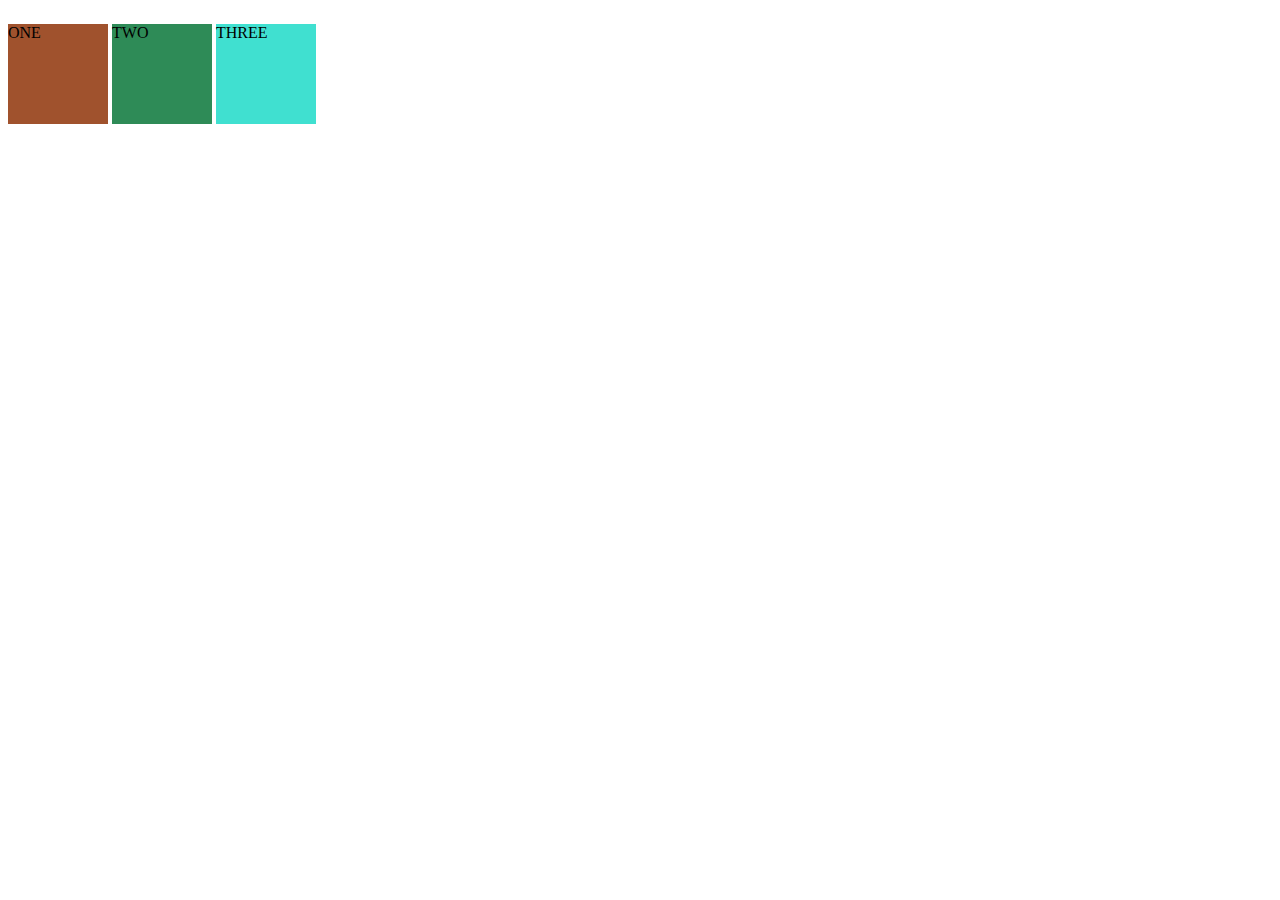
<file: HTML_Practice/CSSFun/index.html>
<!DOCTYPE html>
<head>

    <link rel = "stylesheet" href = "style.css">
    <title>Document</title>

</head>
<body>

    <div class = "square" id = "first">ONE</div>
    <p class = "square" id = "second">TWO</p>
    <p class = "square">THREE</p>
    
</body>
</html>
</file>
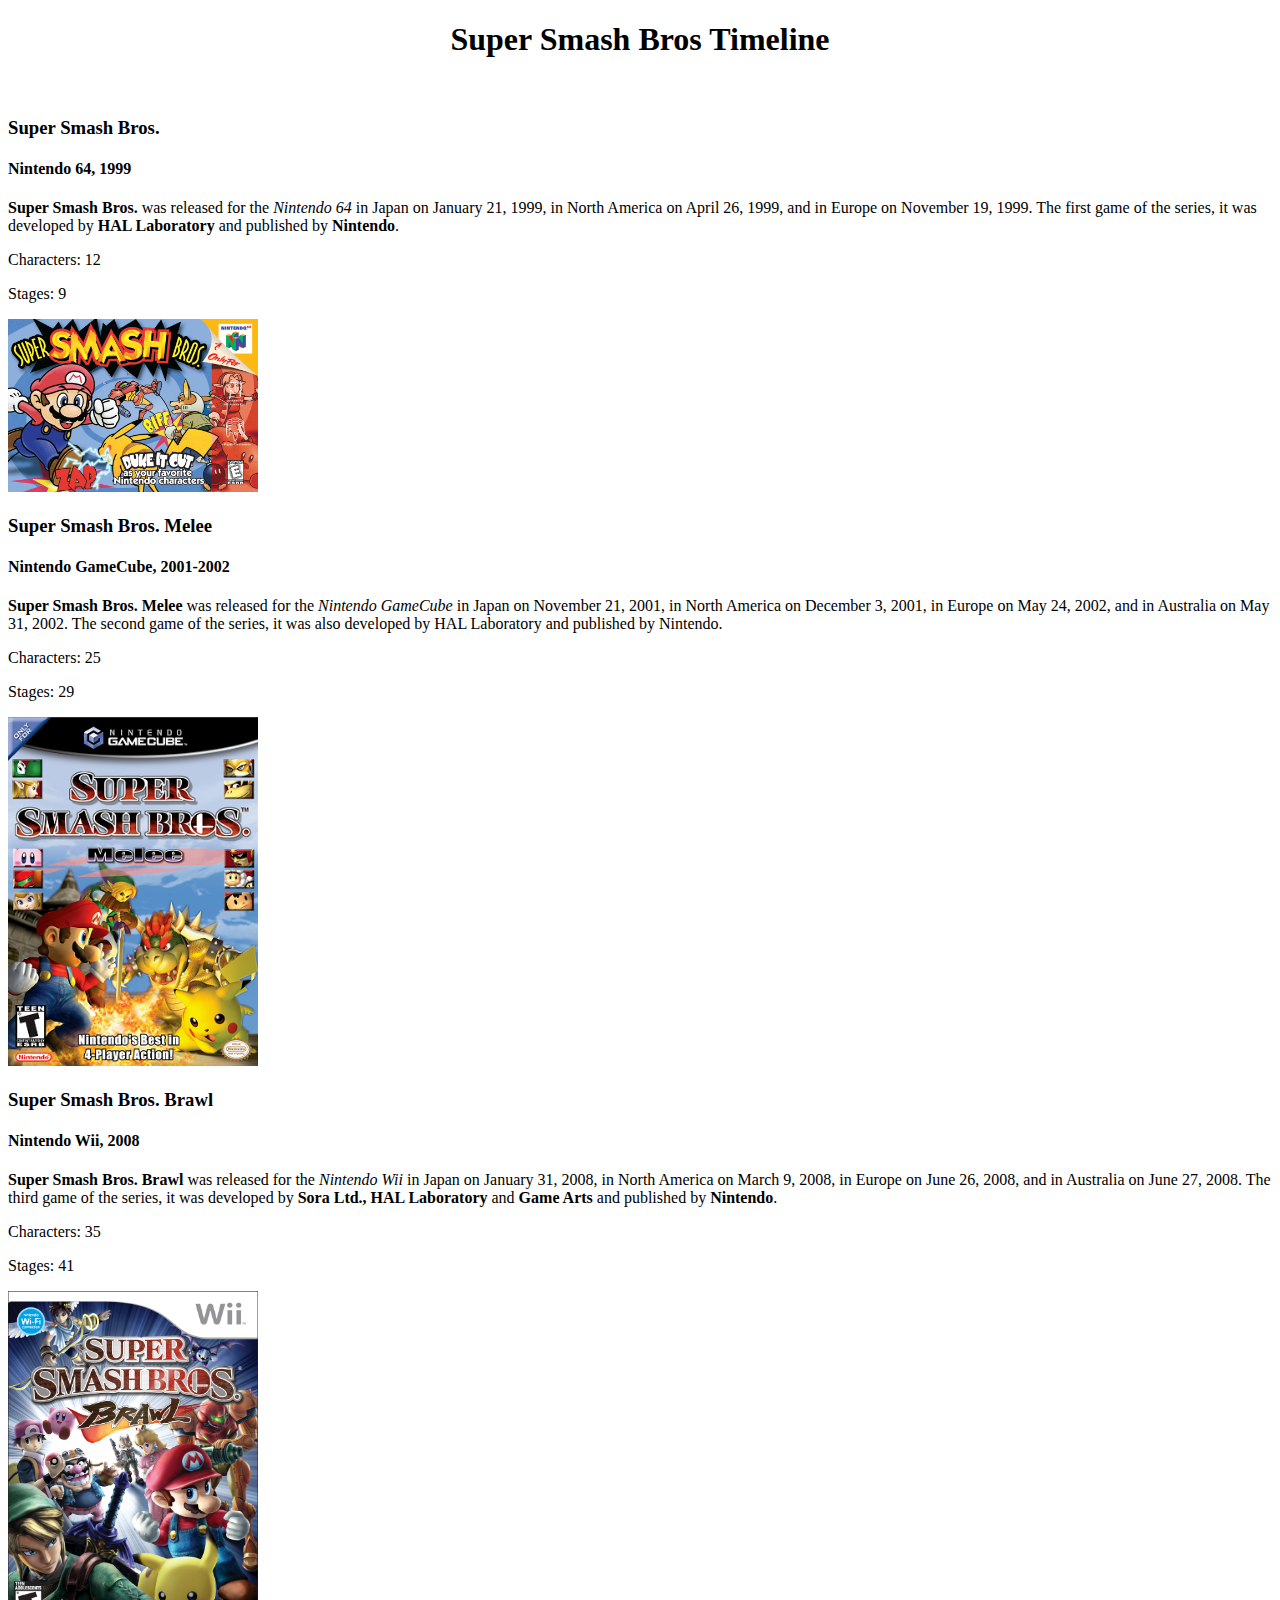
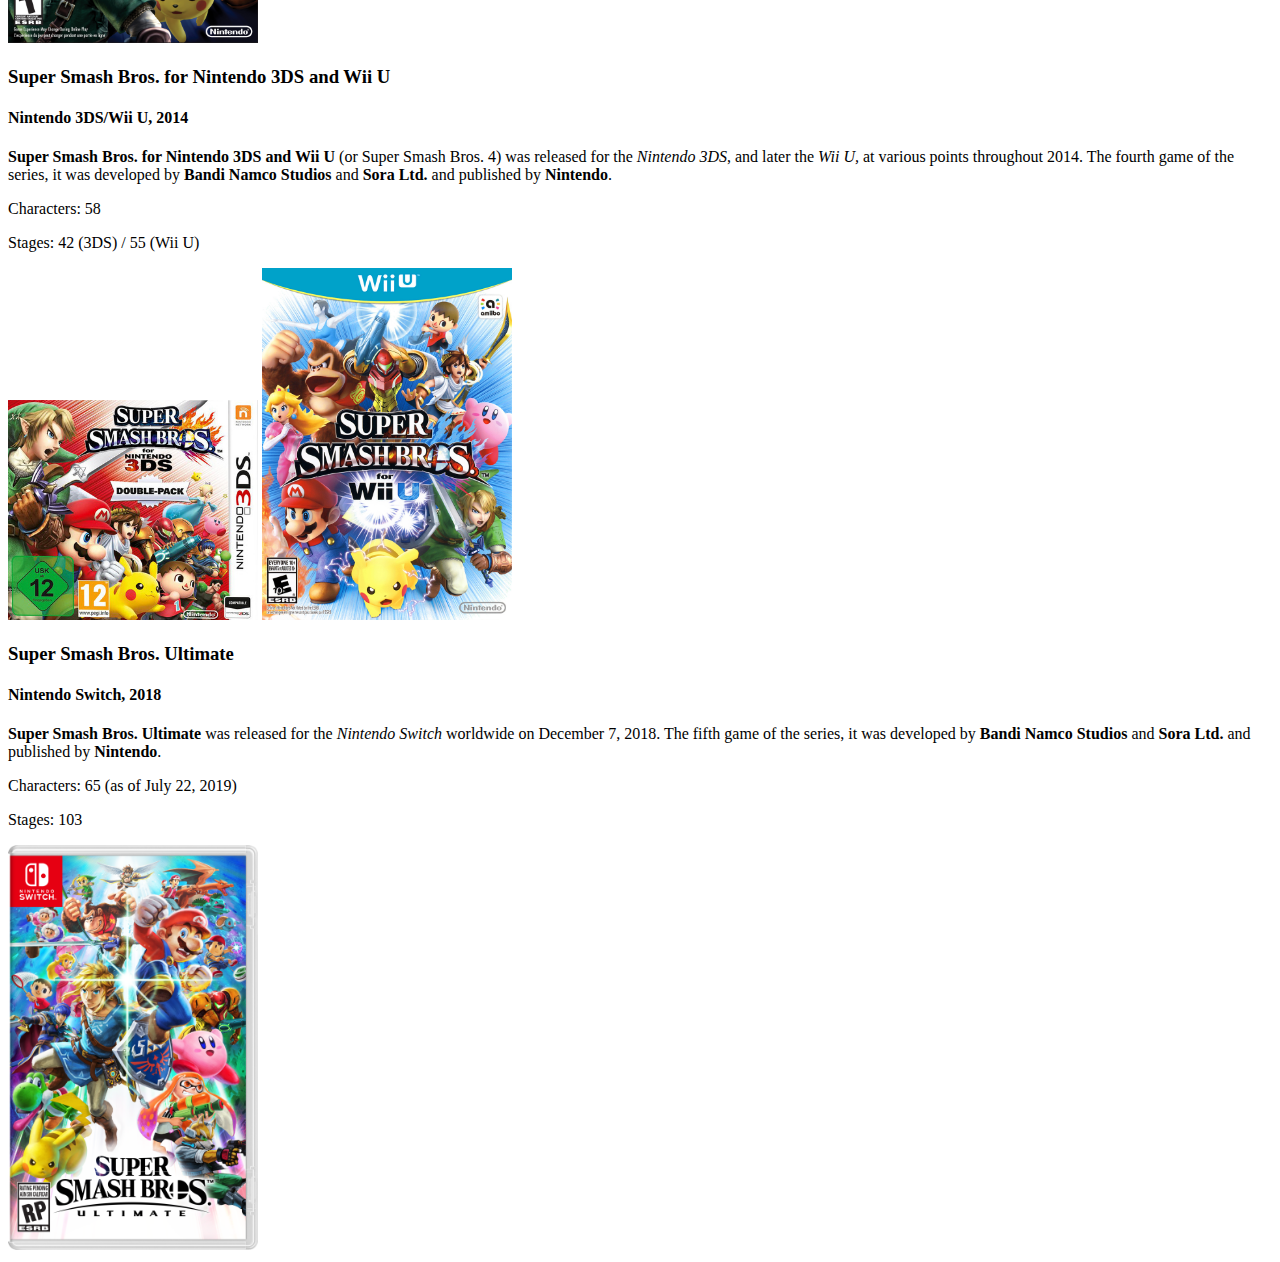
<file: HTML_Practice/fanTimeline/index.html>
<!DOCTYPE html>
<head>
    
    <title>Super Smash Bros Timeline</title>
    <link rel = "stylesheet" href="style.css">

</head>
<body>

    <h1>Super Smash Bros Timeline</h1>
    <br>
    <div id = "OG">
        <h3>Super Smash Bros.</h3>
        <h4>Nintendo 64, 1999</h4>
        <p><strong>Super Smash Bros.</strong> was released for the <em>Nintendo 64</em> in Japan on January 21, 1999, in North America on April 26, 1999, and in Europe on November 19, 1999. The first game of the series, it was developed by <strong>HAL Laboratory</strong> and published by <strong>Nintendo</strong>.</p>
        <p>Characters: 12</p>
        <p>Stages: 9</p>
        <img src ="./Images/64.png" alt = "Super Smash Bros. Cover Art" width = "250px">
    </div>

    <div id = "Melee">
        <h3>Super Smash Bros. Melee</h3>
        <h4>Nintendo GameCube, 2001-2002</h4>
        <p><strong>Super Smash Bros. Melee</strong> was released for the <em>Nintendo GameCube</em> in Japan on November 21, 2001, in North America on December 3, 2001, in Europe on May 24, 2002, and in Australia on May 31, 2002. The second game of the series, it was also developed by HAL Laboratory and published by Nintendo.</p>
        <p>Characters: 25</p>
        <p>Stages: 29</p>
        <img src ="./Images/melee.png" alt = "Super Smash Bros. Melee Cover Art" width = "250px">
    </div>

    <div id = "Brawl">
        <h3>Super Smash Bros. Brawl</h3>
        <h4>Nintendo Wii, 2008</h4>
        <p><strong>Super Smash Bros. Brawl</strong> was released for the <em>Nintendo Wii</em> in Japan on January 31, 2008, in North America on March 9, 2008, in Europe on June 26, 2008, and in Australia on June 27, 2008. The third game of the series, it was developed by <strong>Sora Ltd., HAL Laboratory</strong> and <strong>Game Arts</strong> and published by <strong>Nintendo</strong>.</p>
        <p>Characters: 35</p>
        <p>Stages: 41</p>
        <img src ="./Images/brawl.png" alt = "Super Smash Bros. Brawl Cover Art" width = "250px">
    </div>
         
    <div id = "4">
        <h3>Super Smash Bros. for Nintendo 3DS and Wii U</h3>
        <h4>Nintendo 3DS/Wii U, 2014</h4>
        <p><strong>Super Smash Bros. for Nintendo 3DS and Wii U</strong> (or Super Smash Bros. 4) was released for the <em>Nintendo 3DS</em>, and later the <em>Wii U,</em> at various points throughout 2014. The fourth game of the series, it was developed by <strong>Bandi Namco Studios</strong> and <strong>Sora Ltd.</strong> and published by <strong>Nintendo</strong>.</p>
        <p>Characters: 58</p>
        <p>Stages: 42 (3DS) / 55 (Wii U)</p>
        <img src ="./Images/3DS.png" alt = "Super Smash Bros. 3DS Cover Art" width = "250px">
        <img src ="./Images/WiiU.png" alt = "Super Smash Bros. Wii U  Cover Art" width = "250px">
    </div>

    <div id = "Ultimate">
        <h3>Super Smash Bros. Ultimate</h3>
        <h4>Nintendo Switch, 2018</h4>
        <p><strong>Super Smash Bros. Ultimate</strong> was released for the <em>Nintendo Switch</em> worldwide on December 7, 2018. The fifth game of the series, it was developed by <strong>Bandi Namco Studios</strong> and <strong>Sora Ltd.</strong> and published by <strong>Nintendo</strong>.</p>
        <p>Characters: 65 (as of July 22, 2019) </p>
        <p>Stages: 103</p>
        <img src ="./Images/ultimate.png" alt = "Super Smash Bros. Ultimate Cover Art" width = "250px">
    </div>

    
</body>
</html>
</file>
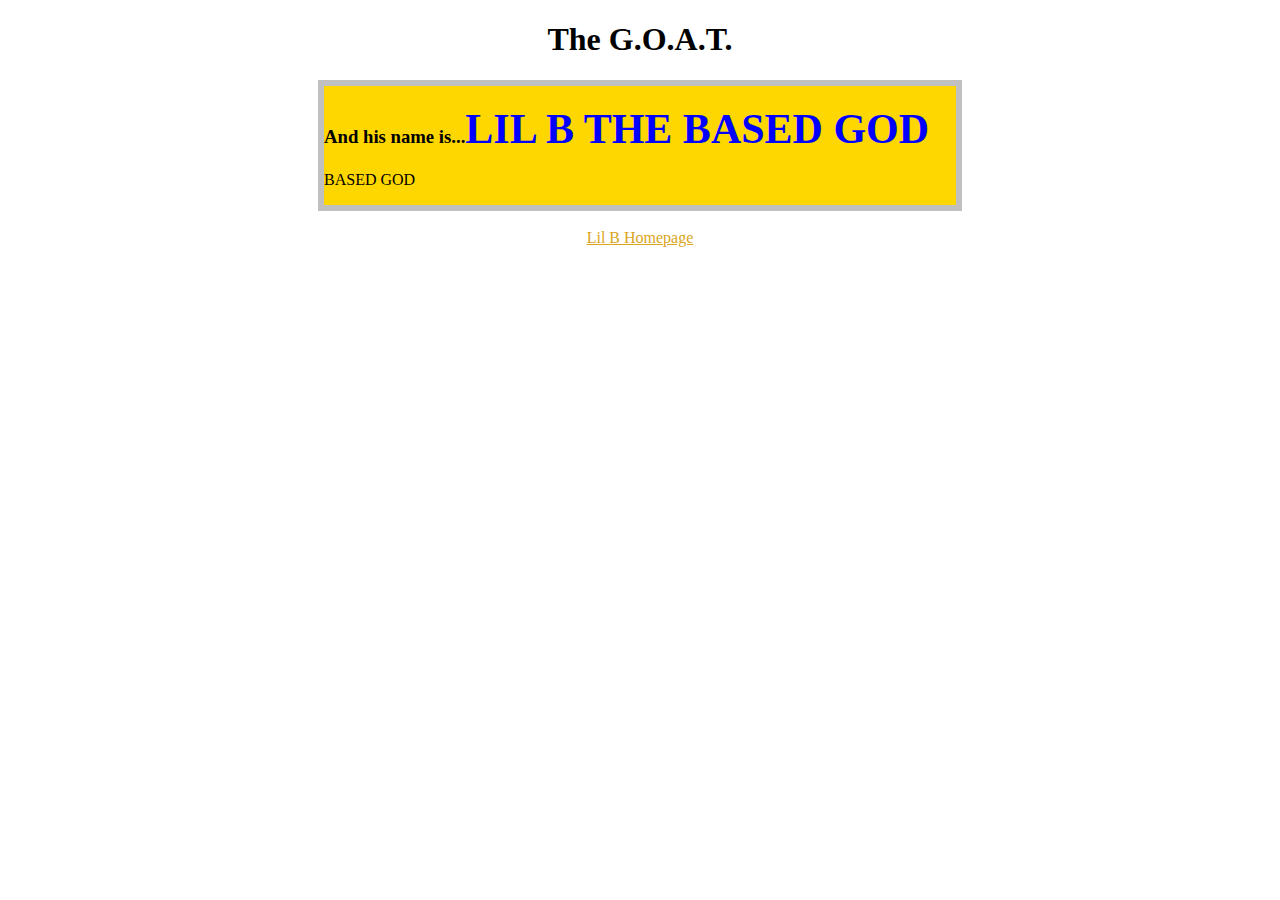
<file: HTML_Practice/lilBland/index.html>
<!DOCTYPE html>
<html>
<head>

    <link rel="stylesheet" href="style.css">
    <title>basedgodlife</title>

</head>
<body>

    <!-- Greatest Of All Time -->
    <h1>The G.O.A.T.</h1>
    <div>

        <h3>And his name is...<span>lil b the based god</span></h3>
        <p>BASED GOD</p>

    </div>
    <br>
    <a href="#">Lil B Homepage</a>
    
</body>
</html>
</file>
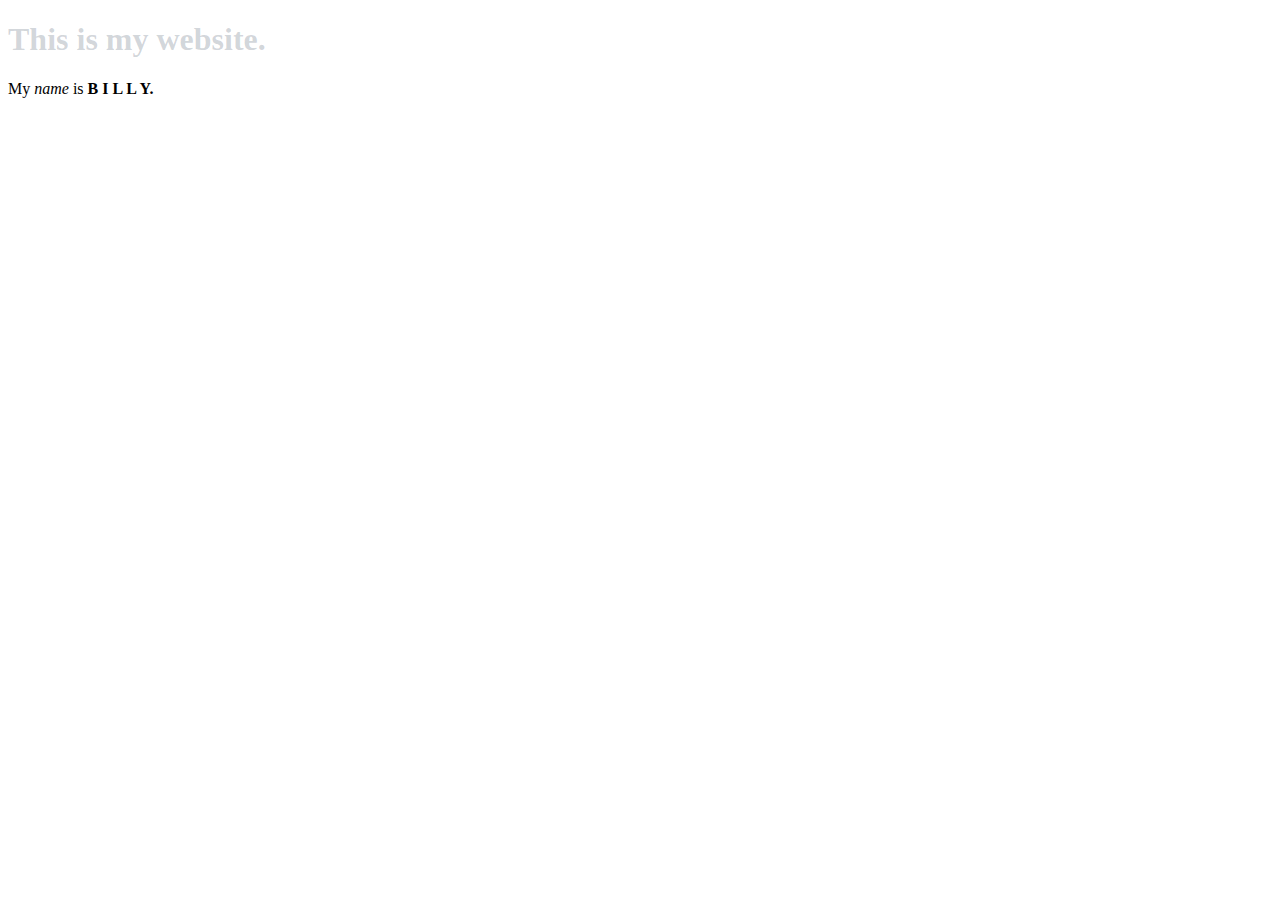
<file: HTML_Practice/practice/index.html>
<!DOCTYPE html>
<html>
    <head>
        <title>My Website</title>
        <link rel = "stylesheet"  type = "text/css"  href = "style.css">
    </head>
    <body>
        <h1>This is my website.</h1>
        <p>My <em>name</em> is <strong>B I L L Y.</strong></p>
    </body>
</html>
</file>
<file: HTML_Practice/CSSFun/style.css>
.square {
    width: 100px;
    height: 100px;
    background-color: turquoise;
    display: inline-block;
}

#first {
    background-color: sienna;
}

#second {
    background-color: seagreen;
}
</file>
<file: HTML_Practice/fanTimeline/style.css>
h1 {
    text-align: center;
}

div #OG {

}
</file>
<file: HTML_Practice/lilBland/style.css>
body {
    text-align: center;

}

div {
    margin: auto;
    border: solid 6px silver;
    width: 50%;
    text-align: left;
    background: gold;
    
}

h3 span {
    color: blue;
    font-size: 42.0px;
    text-transform: uppercase;

}

a {
    color: goldenrod;
}
</file>
<file: HTML_Practice/practice/style.css>
h1 {
    color: rgba(21, 42, 63, 0.2);
}
</file>
